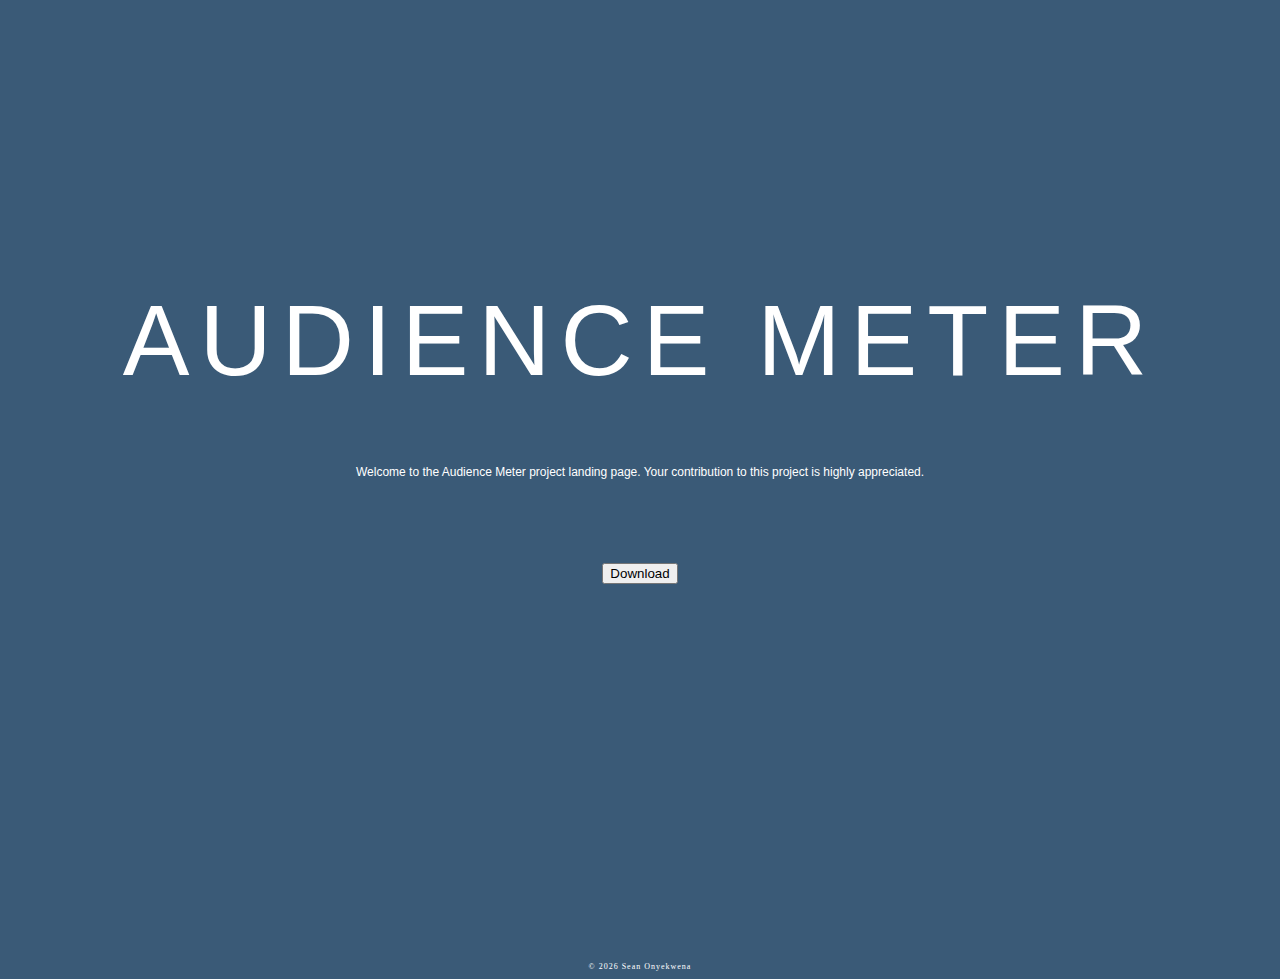
<file: index.html>
<!DOCTYPE html>
<html>
<head>
	<link rel="stylesheet" href="styles.css">
	<title>Audience Meter</title>
</head>
<body>
	<center>
		<h1 class="space">AUDIENCE METER</h1>
		<p>Welcome to the Audience Meter project landing page. Your contribution to this project is highly appreciated.</p>
		<br>
		<br>
		<br>
		<a href="downloadpage.html"><button type="button">Download</button></a>
		<footer class="space2">&#169 <script>document.write(new Date().getFullYear())</script> Sean Onyekwena</footer>
	</center>
</body>
</html>
</file>
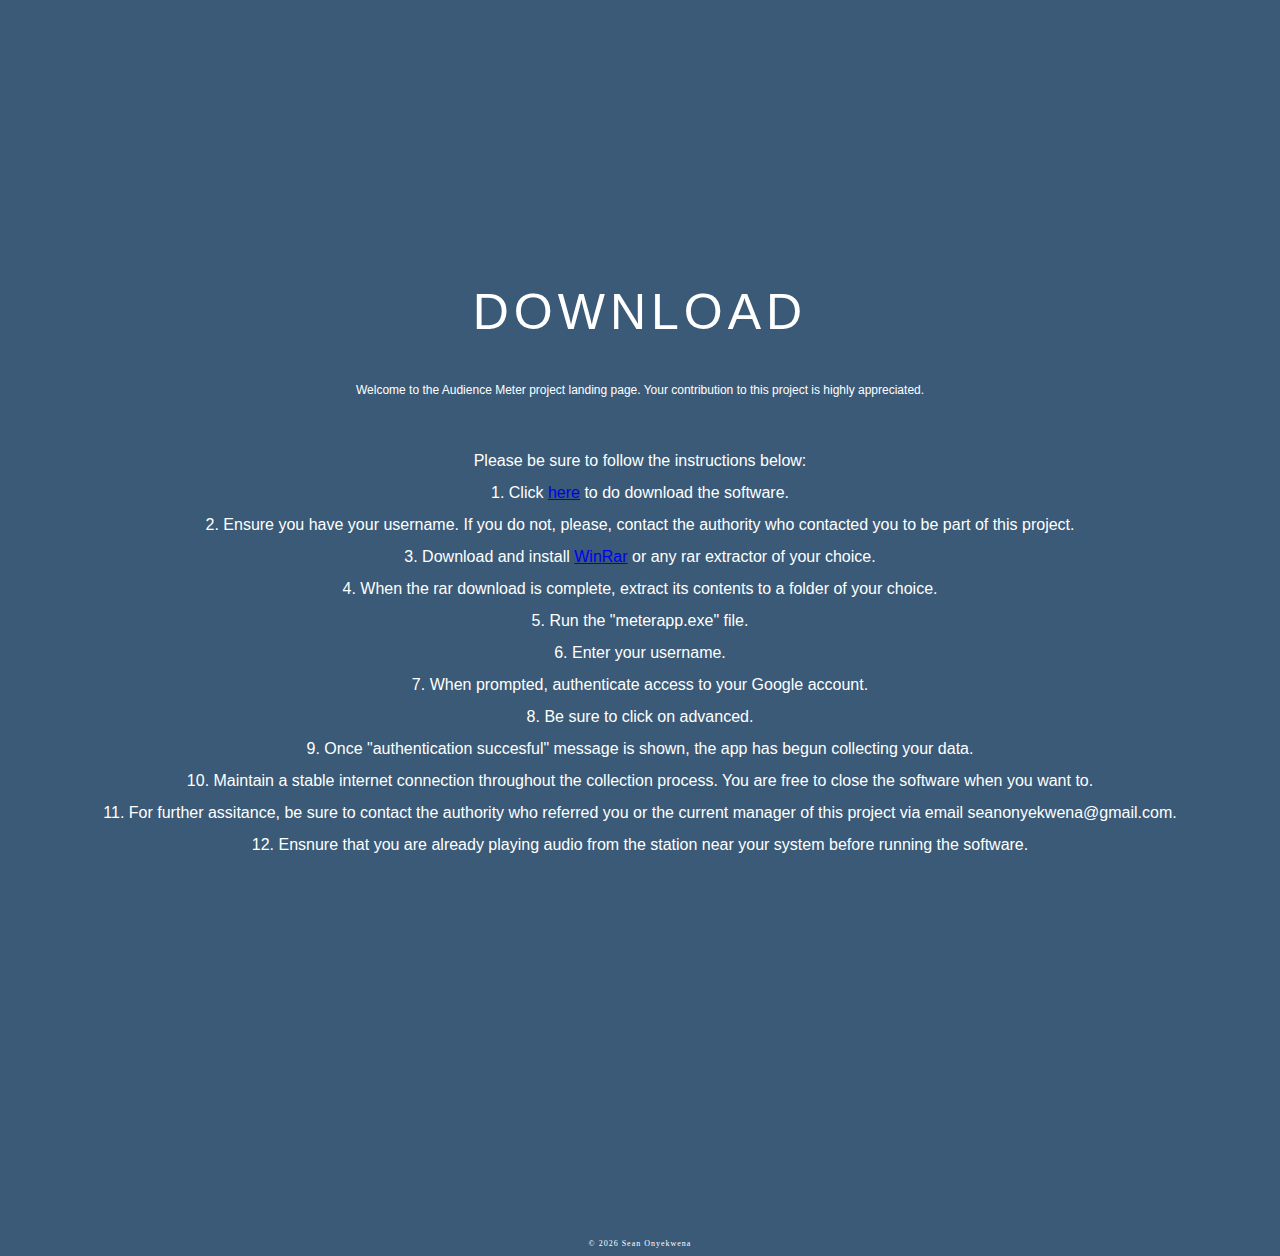
<file: downloadpage.html>
<!DOCTYPE html>
<html>
<head>
	<link rel="stylesheet" href="styles.css">
	<title>Audience Meter - Download</title>
</head>
<body>
	<center>
		<h2 class=space>DOWNLOAD</h1>
		<p>Welcome to the Audience Meter project landing page. Your contribution to this project is highly appreciated.<br></p>
		<p class=maintext>
			<br>
			Please be sure to follow the instructions below:
			<br>
			1. Click <a href = "https://drive.google.com/file/d/1hrKlKDAXES0aiXYnf-zF6ilbszpeV4C7/view?usp=sharing">here</a> to do download the software.
			<br>
			2. Ensure you have your username. If you do not, please, contact the authority who contacted you to be part of this project.
			<br>
			3. Download and install <a href="https://www.win-rar.com/">WinRar</a> or any rar extractor of your choice.
			<br>
			4. When the rar download is complete, extract its contents to a folder of your choice.
			<br>
			5. Run the "meterapp.exe" file.
			<br>
			6. Enter your username.
			<br>
			7. When prompted, authenticate access to your Google account.
			<br>
			8. Be sure to click on advanced.
			<br>
			9. Once "authentication succesful" message is shown, the app has begun collecting your data.
			<br>
			10. Maintain a stable internet connection throughout the collection process. You are free to close the software when you want to.
			<br>
			11. For further assitance, be sure to contact the authority who referred you or the current manager of this project via email seanonyekwena@gmail.com.
			<br>
			12. Ensnure that you are already playing audio from the station near your system before running the software.
		</p>
		<footer class="space2">&#169 <script>document.write(new Date().getFullYear())</script> Sean Onyekwena</footer>
	</center>
</body>
</html>
</file>
<file: styles.css>
.space {
     margin-top: 7.5cm;
  }

.space2 {
     margin-top: 10cm;
  }

.maintext{
	font-size: 16px;
	line-height: 2;
}


body {
  background-color: #3a5a77;
  top: 50%;
  font-size: 20px;
}

h1 {
  color: white;
  text-align: center;
  font-family: arial;
  font-size: 100px;
  letter-spacing: 10px;
  font-weight: initial;

}

h2 {
  color: white;
  text-align: center;
  font-family: arial;
  font-size: 50px;
  letter-spacing: 5px;
  font-weight: initial;

}

footer {
	color: white;
	font-size: 8px;
	letter-spacing: 1px;
}

p {
  font-family: arial;
  font-size: 12px;
  text-align: center;
  color: white;
}
</file>
